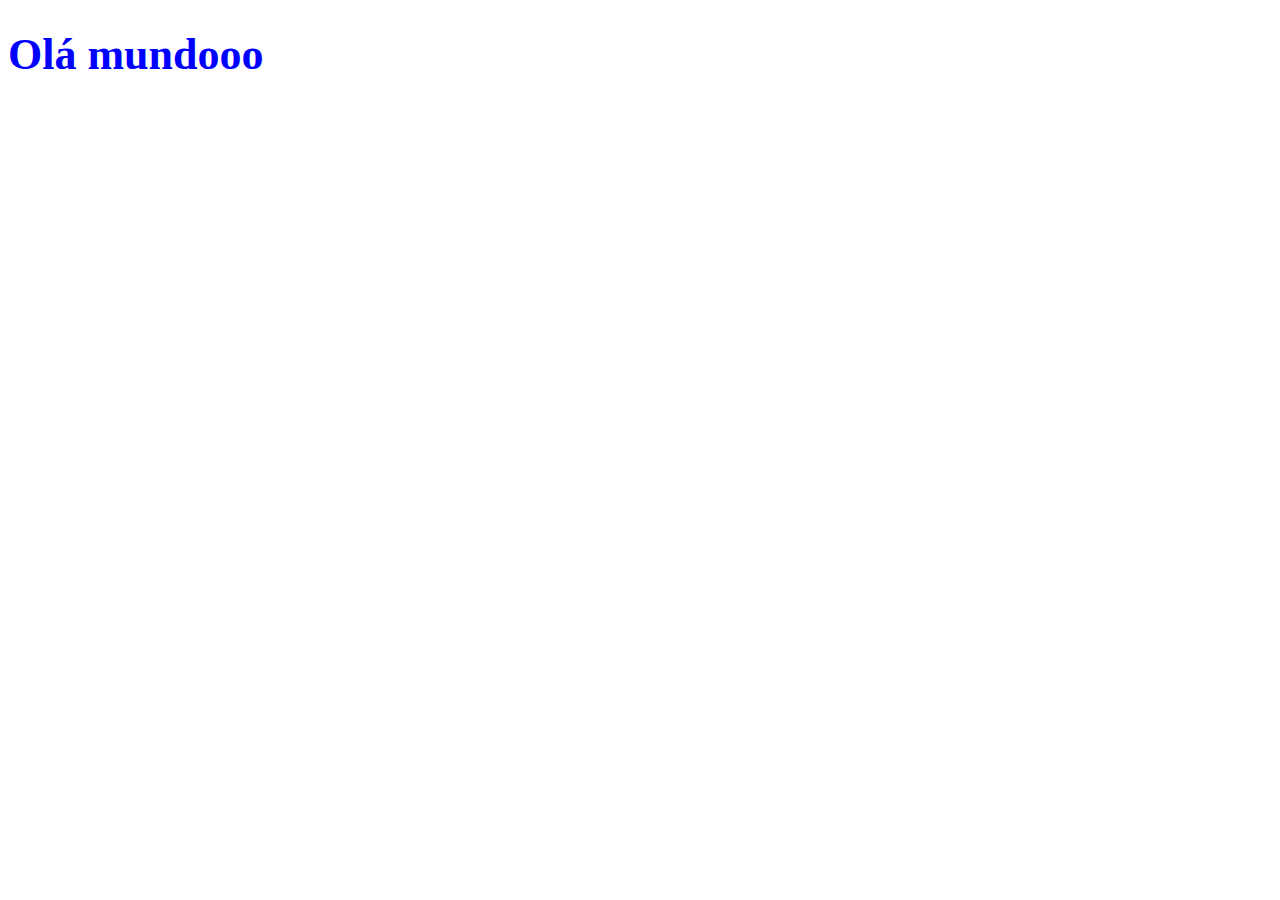
<file: index.html>
<!DOCTYPE html>
<html lang="en">
<head>
    <meta charset="UTF-8">
    <meta http-equiv="X-UA-Compatible" content="IE=edge">
    <meta name="viewport" content="width=device-width, initial-scale=1.0">
    <link rel="stylesheet" href="css/estilo.css">
    <title>Document</title>
</head>
<body>
    <h1>Olá mundooo</h1>
</body>
</html>
</file>
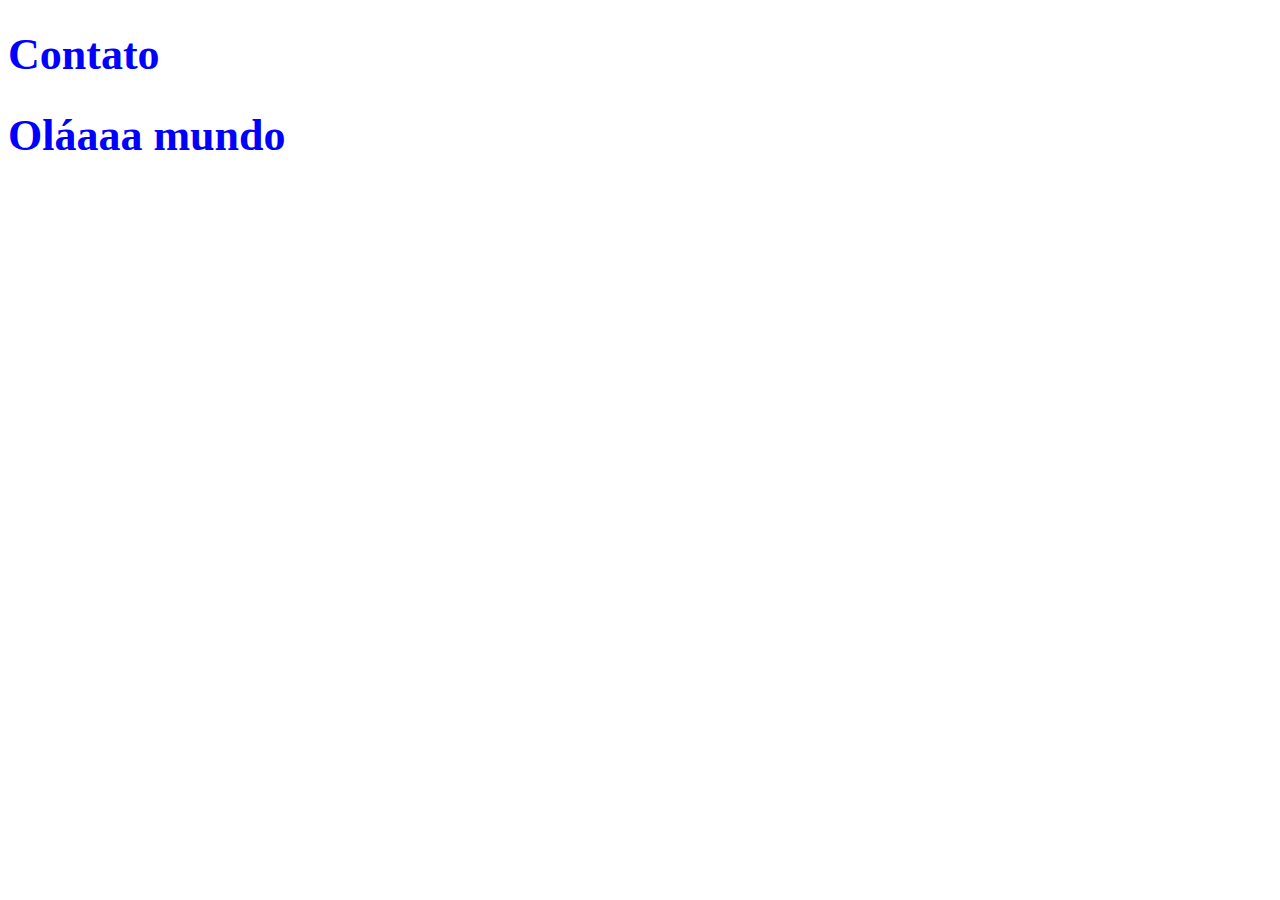
<file: Contato.html>
<!DOCTYPE html>
<html lang="en">
<head>
    <meta charset="UTF-8">
    <meta http-equiv="X-UA-Compatible" content="IE=edge">
    <meta name="viewport" content="width=device-width, initial-scale=1.0">
    <link rel="stylesheet" href="css/estilo.css">
    <title>Document</title>
</head>
<body>
    <h1>Contato</h1>
    <h1>Oláaaa mundo</h1>
</body>
</html>
</file>
<file: css/estilo.css>
body {
    font-size: 22px;
}

h1{
    color: blue;
}
</file>
